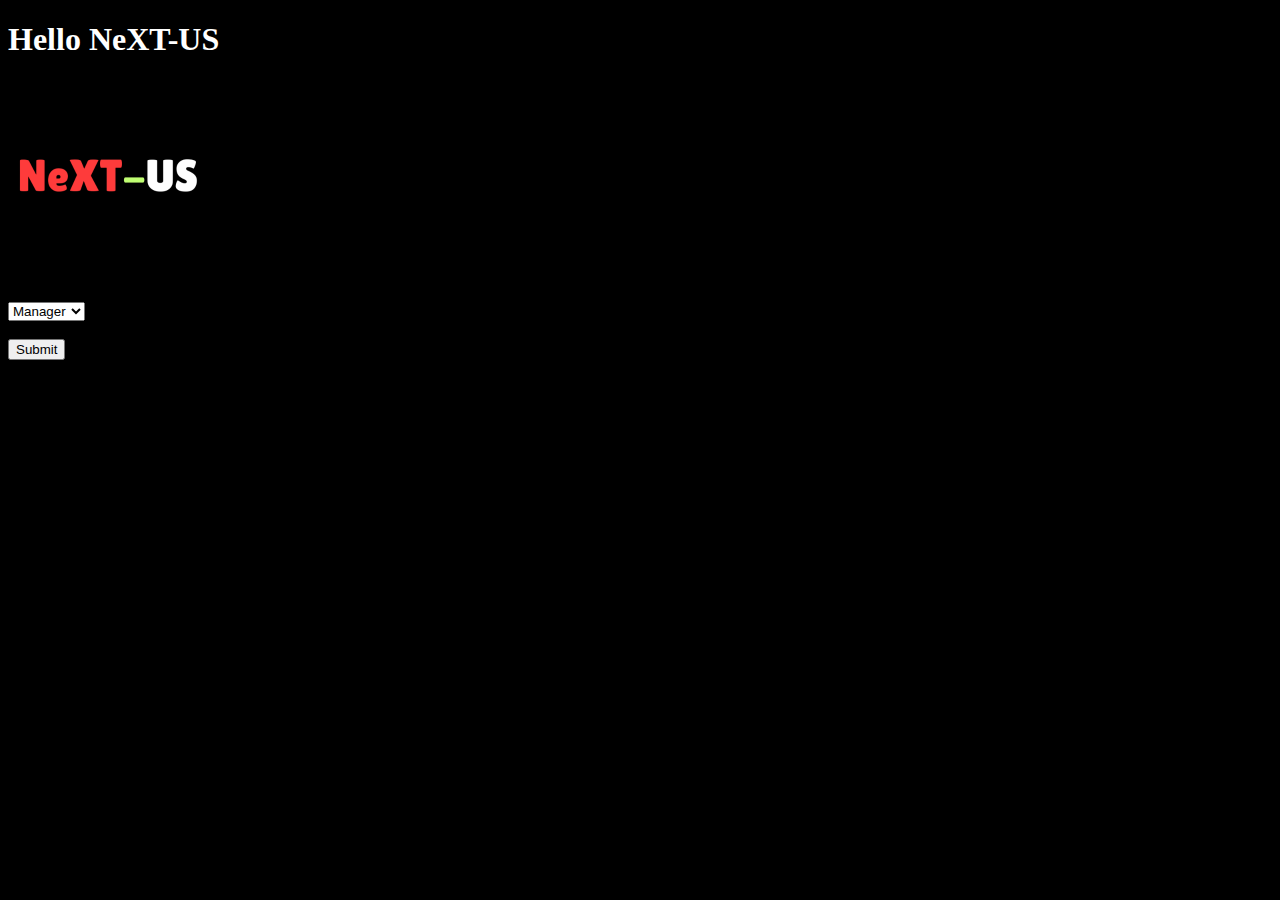
<file: index.html>
<!DOCTYPE html>
<html lang="en">
<head>
    <meta charset="UTF-8">
    <meta name="viewport" content="width=device-width, initial-scale=1.0">
    <link rel="stylesheet" href="styles.css">
    <title>Document</title>
</head>
<body>
    <h1>Hello NeXT-US</h1>
    <div id="center">
    <img id="logo" src="./images/logo.png" alt="Image 2">
    <form id="form" action="/action_page.php">
        <label for="cars">Choose a car:</label>
        <br/>
        <select name="cars" id="cars">
            <option value="volvo">Manager</option>
            <option value="saab">worker</option>
            <option value="opel">customer</option>
            <option value="audi">jc</option>
        </select>
         <br><br>
        <input type="submit" value="Submit">
    </form>
    </div>
</div>
</body>
</html>d
</file>
<file: styles.css>
*{
    align-items: center;
}
body {
    background-color: black;
    align-items: center;
}
h1{
    color: 
    white;
}
img{
    background-color: black;
    /* margin-left: 500px; */
}
#logo{
    width: 200px;
}
#center{
    margin-left: 200;
}
</file>
